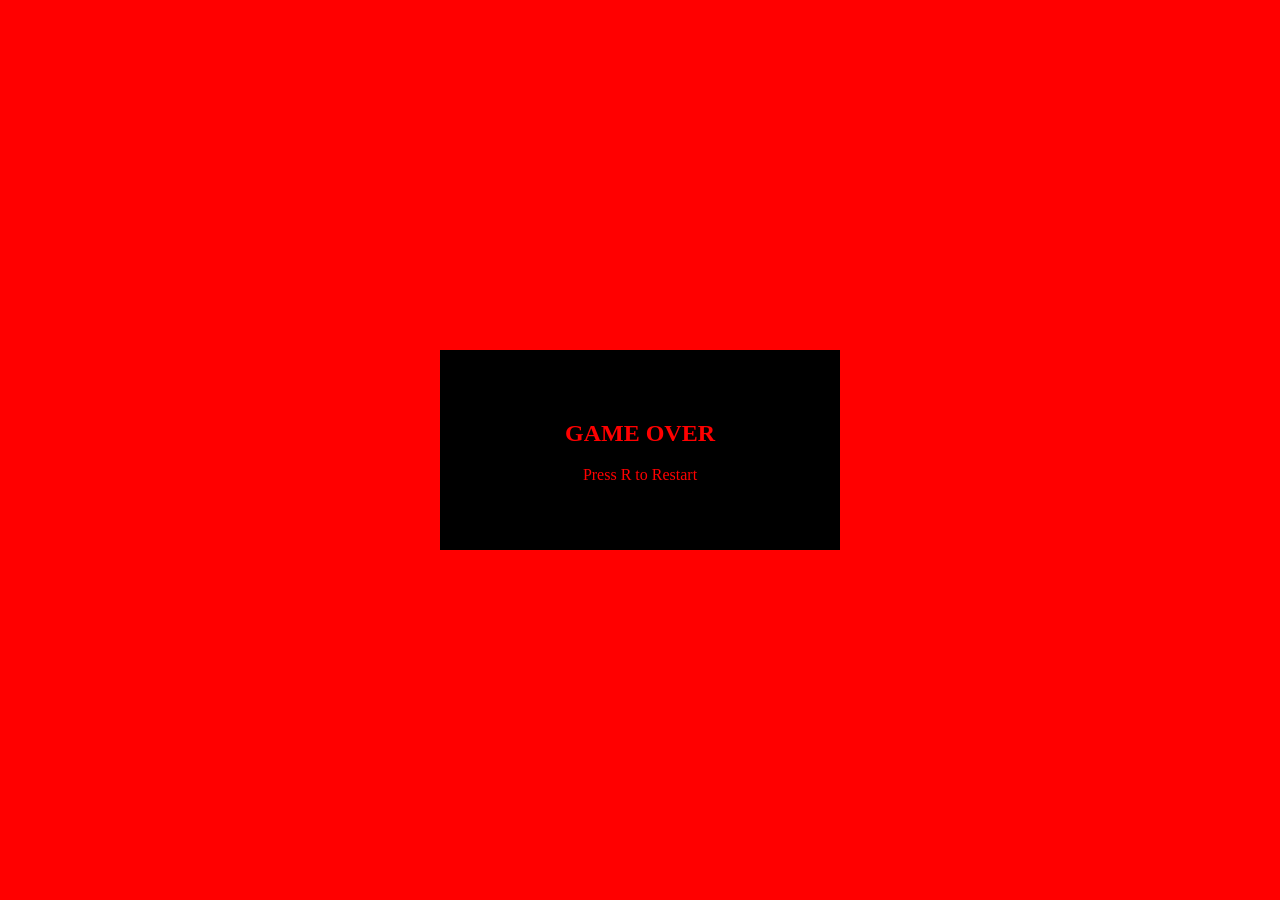
<file: in.html>
<!DOCTYPE html>
<html lang="en">
<head>
    <meta charset="UTF-8">
    <meta name="viewport" content="width=device-width, initial-scale=1.0">
    <link rel="stylesheet" href="./in.css">
</head>
<body style="background-color: red;">
    <body>
    <div class="ri">
        <div>
            <h2>GAME OVER</h2>
            <p>Press R to Restart</p>
        </div>
    </div>
</body>
</body>
</file>
<file: in.css>
body {
    margin: 0;
    height: 100vh;
    display: flex;
    justify-content: center;  
    align-items: center;      
    background-color: red;     
}

.ri {
    width: 400px;
    height: 200px;
    background-color: black;
    display: flex;
    justify-content: center;
    align-items: center;
    color: red;
    text-align: center;
}
</file>
